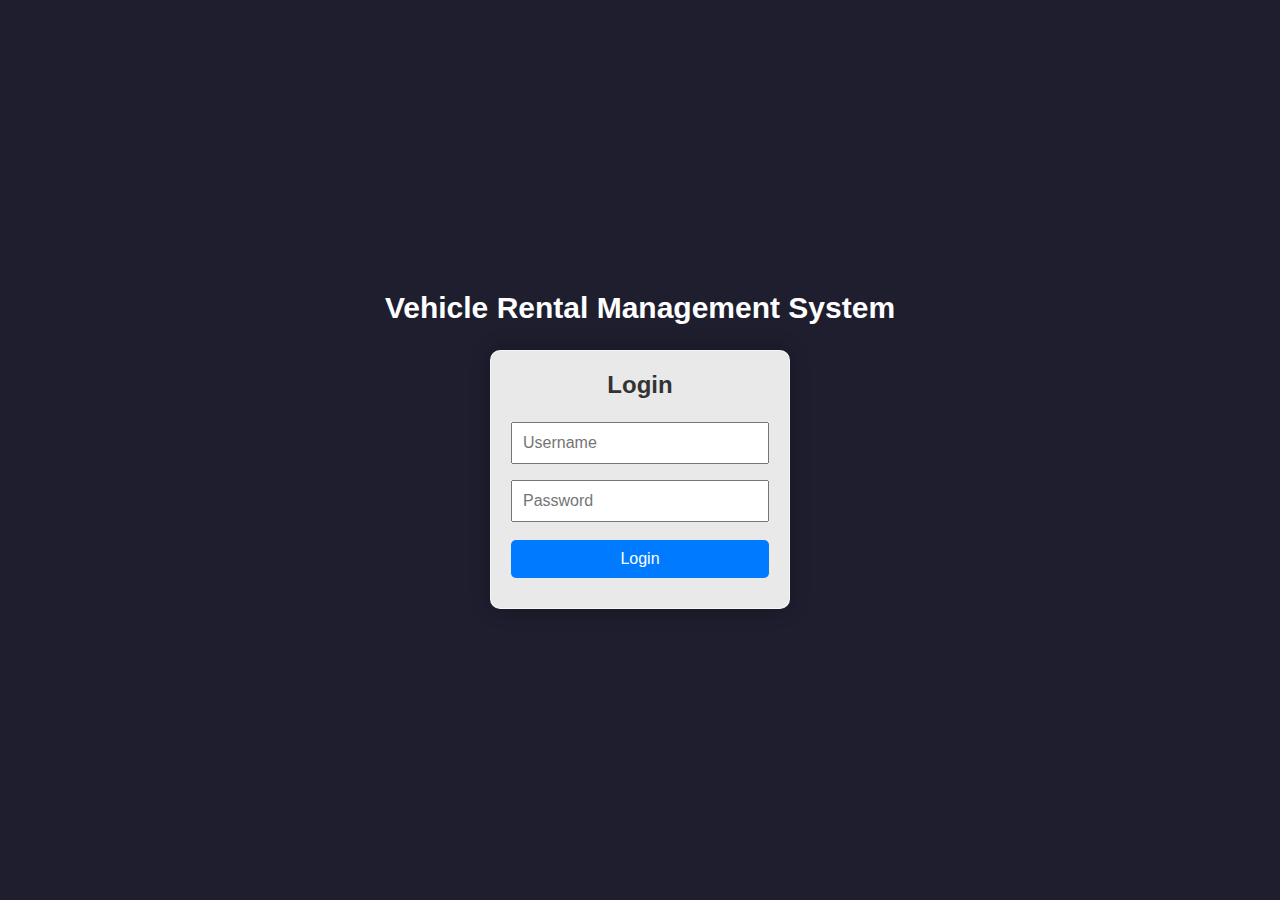
<file: index.html>
<!DOCTYPE html>
<html lang="en">
<head>
    <meta charset="UTF-8">
    <meta name="viewport" content="width=device-width, initial-scale=1.0">
    <title>Vehicle Rental Management System</title>
    <link rel="stylesheet" href="css/section.css">
    <link rel="stylesheet" href="css/customer.css">
    <link rel="stylesheet" href="css/vehicle.css">
    <link rel="stylesheet" href="css/rentals.css">
    <link rel="stylesheet" href="css/reservation.css">
    <link rel="stylesheet" href="css/search.css">
    <link rel="stylesheet" href="css/sidebar.css">
</head>
<body>




    <!-- <header>
       
        <nav>
            <button  id="customers_btn">Customers</button>
            <button  id="vehicles_btn">Vehicles</button>
            <button  id="rentals_btn">Rentals</button>
            <button  id="reservations_btn">Reservations</button>
            <button  id="search_btn">Search</button>
        </nav>
    </header> -->

<!-- Mobile burger button -->
<button id="mobileBurger">☰</button>

<header class="sidebar" id="sidebar">
  <h2 class="sidebar-title">VRMS</h2>
  <nav>
    <button id="customers_btn"><span>Customers</span></button>
    <button id="vehicles_btn"><span>Vehicles</span></button>
    <button id="rentals_btn"><span>Rentals</span></button>
    <button id="reservations_btn"><span>Reservations</span></button>
    <button id="search_btn"><span>Search</span></button>
  </nav>
</header>







   <section id="customers_page" class="section active">
    <h2 class="h2-customer">Customer Management</h2>

    <!-- Form to add/update customer -->
    <div class="customer-form">
        <form id="form" action="">
            <label for="fullName">Full Name</label>
            <input type="text" id="fullName" placeholder="Full Name">

            <label for="email">Email</label>
            <input type="email" id="email" placeholder="Email">

            <label for="phone">Phone Number</label>
            <input type="text" id="phone" placeholder="Phone Number">

            <label for="address">Address</label>
            <input type="text" id="address" placeholder="Address">

            <label for="customer-type">Customer Type</label>
            <select id="customer-type">
                <option value="private">Private</option>
                <option value="corporate">Corporate</option>
            </select>

            <label for="date">Date</label>
            <input id="date" type="date">

            <button id="addCustomer" type="submit">Add Customer</button>
        </form>
    </div>

    <!-- Customer list / table -->
<!-- Customer list / table -->
<div class="table-container">
    <table id="customerTable">
        <thead>
            <tr>
                <th>Name</th>
                <th>Email</th>
                <th>Phone</th>
                <th>Address</th>
                <th>Type</th>
                <th>Date</th>
                <th>Status</th>
                <th>Update</th>
                <th>Delete</th>
            </tr>
        </thead>
        <tbody id="tbody">
            <!-- Rows will be generated dynamically -->
        </tbody>
    </table>
</div>

</section>


  <section id="vehicles_page" class="section">
    <h2 class="h2-vehicle">Vehicle Management</h2>

    <!-- Vehicle Form -->
    <div class="vehicle-form">
        <form id="vehicleForm">
            <label for="make">Make</label>
            <input type="text" id="make" placeholder="Make">

            <label for="model">Model</label>
            <input type="text" id="model" placeholder="Model">

            <label for="year">Year</label>
            <input type="number" id="year" placeholder="Year" min="1990" max="2025">

            <label for="registrationNumber">Registration No.</label>
            <input type="text" id="registrationNumber" placeholder="Registration No.">

            <label for="vehicle-type">Type</label>
            <select id="vehicle-type">
                <option value="Sedan">Sedan</option>
                <option value="SUV">SUV</option>
                <option value="Truck">Truck</option>
                <option value="Van">Van</option>
            </select>

            <label for="dailyRate">Daily Rate ($)</label>
            <input type="number" id="dailyRate" placeholder="Daily Rate ($)" min="0" step="0.01">

            <label for="mileage">Mileage (km)</label>
            <input type="number" id="mileage" placeholder="Mileage (km)" min="0">

            <label for="location">Location</label>
            <input type="text" id="location" placeholder="Location">

            <label for="status">Status</label>
            <select id="status">
                <option value="Available">Available</option>
                <option value="Unavailable">Unavailable</option>
                <option value="Reserved">Reserved</option>
            </select>

            <button id="addVehicle">Add Vehicle</button>
        </form>
    </div>

    <!-- Vehicle Table -->
    <div class="table-container">
        <table id="vehicleTable">
            <thead>
                <tr>
                    <th>Make</th>
                    <th>Model</th>
                    <th>Year</th>
                    <th>Reg No.</th>
                    <th>Type</th>
                    <th>Rate</th>
                    <th>Mileage</th>
                    <th>Location</th>
                    <th>Status</th>
                    <th>Update</th>
                    <th>Delete</th>
                </tr>
            </thead>
            <tbody id="vehicleTbody">
                <!-- Dynamic rows -->
            </tbody>
        </table>
    </div>
</section>






  <section id="rentals_page" class="section">
    <h2 class="h2-rental">Rental Transactions</h2>

    <!-- Rental Form -->
    <div class="rental-form">
        <form id="rentalForm">
            <label for="rentalCustomer">Customer</label>
            <select id="rentalCustomer">
                <!-- Options dynamically generated -->
            </select>

            <label for="rentalVehicle">Vehicle</label>
            <select id="rentalVehicle">
                <!-- Options dynamically generated -->
            </select>

            <label for="rentalStartDate">Start Date</label>
            <input type="date" id="rentalStartDate">

            <label for="rentalEndDate">End Date</label>
            <input type="date" id="rentalEndDate">

            <label for="totalCost">Total Cost ($)</label>
            <input type="number" id="totalCost" placeholder="Total Cost" readonly>

            <button type="submit" id="addRental">Add Rental</button>
        </form>
    </div>

    <!-- Rentals Table -->
    <div class="table-container">
        <table id="rentalTable">
            <thead>
                <tr>
                    <th>Customer</th>
                    <th>Vehicle</th>
                    <th>Start Date</th>
                    <th>End Date</th>
                    <th>Total Cost</th>
                    <th>Status</th>
                    <th>Delete</th>
                    <th>Return</th>
                </tr>
            </thead>
            <tbody id="rentalTbody">
                <!-- Dynamic rows -->
            </tbody>
        </table>
    </div>
</section>




<section id="reservations_page" class="section">
    <div>
        <h2>Reservations</h2>

    <!-- Reservation Form -->
    <form id="reservationForm">
        <div class="form-group">
            <label for="reservationCustomer">Customer</label>
            <select id="reservationCustomer">
                <option value="">Select Customer</option>
            </select>
        </div>

        <div class="form-group">
            <label for="select_reserve">Vehicle</label>
            <select id="select_reserve">
                <option value="">Select Vehicle</option>
            </select>
        </div>

        <div class="form-group">
            <label for="reservationDate">Reservation Date</label>
            <input type="date" id="reservationDate">
        </div>

        <button type="submit" id="add_reserve_button">Reserve</button>
    </form>

    <!-- Reservations Table -->
    <div class="table-container">
        <table>
            <thead>
                <tr>
                    <th>Customer</th>
                    <th>Vehicle</th>
                    <th>Date</th>
                    <th>Status</th>
                    <th>Cancellation</th>
                </tr>
            </thead>
            <tbody id="reservationTbody">
                <!-- Rows will be dynamically generated -->
            </tbody>
        </table>
    </div>
    </div>
</section>



    <section id="search_page" class="section">
    <h2 class="h2-search">Search Vehicles</h2>
    <div class="search-container">
        <input 
        type="text" 
        id="vehicleSearchInput" 
        placeholder="Search by make, model, location or status..." 
        />
    </div>
    <!-- <button id="search-button">Search</button> -->

    <table id="searchResultsTable">
        <thead>
        <tr>
            <th>Make</th>
            <th>Model</th>
            <th>Location</th>
            <th>Status</th>
        </tr>
        </thead>
        <tbody id="searchResultsBody">
        <!-- dynamically filled -->
        </tbody>
    </table>
    </section>



    <script type="module" src="controller/sectionController.js"></script>
    <script type="module" src="controller/customerController.js"></script>
    <script type="module" src="controller/vehicleController.js"></script>
    <script type="module" src="controller/rentalController.js"></script>
    <script type="module" src="controller/reservationController.js"></script>
    <script type="module" src="controller/searchController.js"></script>

<script>
    const isLoggedIn = localStorage.getItem("isLoggedIn");

    if (isLoggedIn !== "true") {
        window.location.href = "loginform.html";
    }
</script>



    <script>
    const mobileBurger = document.getElementById("mobileBurger");
    const sidebar = document.getElementById("sidebar");

    mobileBurger.addEventListener("click", () => {
    sidebar.classList.toggle("active");
    });
    </script>





</body>
</html>
</file>
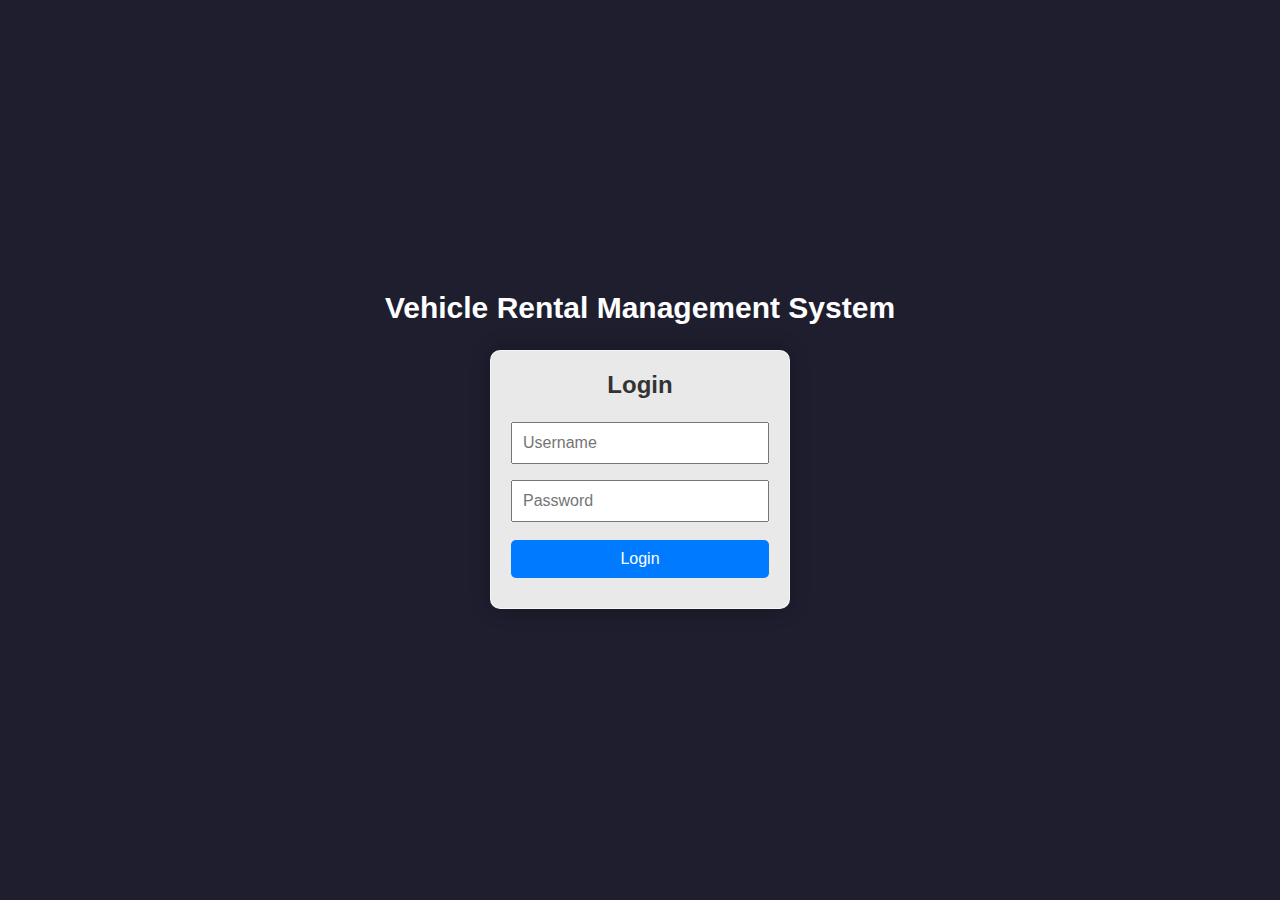
<file: home.html>
<!DOCTYPE html>
<html lang="en">
<head>
    <meta charset="UTF-8">
    <meta name="viewport" content="width=device-width, initial-scale=1.0">
    <title>Vehicle Rental Management System</title>
    <link rel="stylesheet" href="css/section.css">
    <link rel="stylesheet" href="css/customer.css">
    <link rel="stylesheet" href="css/vehicle.css">
    <link rel="stylesheet" href="css/rentals.css">
    <link rel="stylesheet" href="css/reservation.css">
    <link rel="stylesheet" href="css/search.css">
    <link rel="stylesheet" href="css/sidebar.css">
</head>
<body>



<!-- Mobile burger button -->
<button id="mobileBurger">☰</button>

<header class="sidebar" id="sidebar">
  <h2 class="sidebar-title"><p style="color: #0067fc; margin-right: 5px;">V</p><p> CAR RENT</p></h2>
  <nav>
    <button id="customers_btn"><span><img class="icons" src="images/icons/customer.png" alt="">Customers</span></button>
    <button id="vehicles_btn"><span> <img class="icons" src="images/icons/car.png" alt="">Vehicles</span></button>
    <button id="rentals_btn"><span><img class="icons" src="images/icons/car-rent.png" alt="">Rentals</span></button>
    <button id="reservations_btn"><span><img class="icons" src="images/icons/car(1).png" alt="">Reservations</span></button>
    <button id="search_btn"><span><img class="icons" src="images/icons/search-interface-symbol.png" alt="">Search</span></button>
    <!-- <button id="jasmine_test_btn"><span><a href="SpecRunner.html" style="color: white; text-decoration: none;">Jasmine Test</a></span></button> -->

    <!-- Logout Button -->
    <div class="sidebar-logout">
        <button id="logoutBtn">
            <img class="icons" src="images/icons/logout.png" alt=""> Logout
        </button>
    </div>

  </nav>
</header>








   <section id="customers_page" class="section active">
  <h2 class="h2-customer">Customer Management</h2>

  <!-- Form to add/update customer -->
  <div class="customer-form">
    <form id="form" action="">
      <div class="form-grid">
        <!-- LEFT SIDE -->
        <div class="form-column">
          <label for="fullName">Full Name</label>
          <input type="text" id="fullName" placeholder="Full Name">

          <label for="email">Email</label>
          <input type="email" id="email" placeholder="Email">

          <label for="phone">Phone Number</label>
          <input type="text" id="phone" placeholder="Phone Number">
        </div>

        <!-- RIGHT SIDE -->
        <div class="form-column">
          <label for="address">Address</label>
          <input type="text" id="address" placeholder="Address">

          <label for="customer-type">Customer Type</label>
          <select id="customer-type">
            <option value="private">Private</option>
            <option value="corporate">Corporate</option>
          </select>

          <label for="date">Date</label>
          <input id="date" type="date">
        </div>
      </div>

      

      <div class="form-button">
        <button id="addCustomer" type="submit">Add Customer</button>
      </div>
    </form>
  </div>

  <!-- Customer list / table -->
  <div class="table-container">
    <table id="customerTable">
      <thead>
        <tr>
          <th>UserID</th>
          <th>Name</th>
          <th>Email</th>
          <th>Phone</th>
          <th>Address</th>
          <th>Type</th>
          <th>Date</th>
          <th>Status</th>
          <th>Set Status</th>
          <th>Update</th>
          <th>Delete</th>
        </tr>
      </thead>
      <tbody id="tbody">
        <!-- Rows will be generated dynamically -->
      </tbody>
    </table>
  </div>
</section>

<section id="vehicles_page" class="section">
    <h2 class="h2-vehicle">Vehicle Management</h2>

    <!-- Vehicle Form -->
    <div class="vehicle-form">
        <form id="vehicleForm">
            <div class="form-grid">
                <!-- LEFT SIDE -->
                <div class="form-column">
                    <label for="make">Make</label>
                    <input type="text" id="make" placeholder="Make" required>

                    <label for="model">Model</label>
                    <input type="text" id="model" placeholder="Model" required>

                    <label for="year">Year</label>
                    <input type="number" id="year" placeholder="Year" min="1990" max="2025" required>

                    <label for="registrationNumber">Registration No.</label>
                    <input type="text" id="registrationNumber" placeholder="Registration No." required>

                    <label for="vehicle-type">Type</label>
                    <select id="vehicle-type" required>
                        <option value="Sedan">Sedan</option>
                        <option value="SUV">SUV</option>
                        <option value="Truck">Truck</option>
                        <option value="Van">Van</option>
                    </select>
                </div>

                <!-- RIGHT SIDE -->
                <div class="form-column">
                    <label for="dailyRate">Daily Rate ($)</label>
                    <input type="number" id="dailyRate" placeholder="Daily Rate ($)" min="0" step="0.01" required>

                    <label for="mileage">Mileage (km)</label>
                    <input type="number" id="mileage" placeholder="Mileage (km)" min="0" required>

                    <label for="location">Location</label>
                    <input type="text" id="location" placeholder="Location" required>

                    <label for="status">Status</label>
                    <select id="status">
                        <option value="Available">Available</option>
                        <option value="Unavailable">Unavailable</option>
                        <option value="Reserved">Reserved</option>
                    </select>
                </div>
            </div>

            <div class="form-button">
                <button type="submit" id="addVehicle">Add Vehicle</button>
            </div>
        </form>
    </div>

    <!-- Vehicle Table -->
    <div class="table-container">
        <table id="vehicleTable">
            <thead>
                <tr>
                    <th>VehicleID</th>
                    <th>Make</th>
                    <th>Model</th>
                    <th>Year</th>
                    <th>Reg No.</th>
                    <th>Type</th>
                    <th>Rate</th>
                    <th>Mileage</th>
                    <th>Location</th>
                    <th>Status</th>
                    <th>Update</th>
                    <th>Delete</th>
                </tr>
            </thead>
            <tbody id="vehicleTbody">
                <!-- Dynamic rows -->
            </tbody>
        </table>
    </div>
</section>




  <section id="rentals_page" class="section">
    <h2 class="h2-rental">Rental Transactions</h2>

    <!-- Rental Form -->
    <div class="rental-form">
        <form id="rentalForm">
            <label for="rentalCustomer">Customer</label>
            <select id="rentalCustomer">
                <!-- Options dynamically generated -->
            </select>

            <label for="rentalVehicle">Vehicle</label>
            <select id="rentalVehicle">
                <!-- Options dynamically generated -->
            </select>

            <label for="rentalStartDate">Start Date</label>
            <input type="date" id="rentalStartDate">

            <label for="rentalEndDate">End Date</label>
            <input type="date" id="rentalEndDate">

            <label for="totalCost">Total Cost ($)</label>
            <input type="number" id="totalCost" placeholder="Total Cost" readonly>

            <div class="button-add-rental"><button type="submit" id="addRental">Add Rental</button></div>
        </form>
    </div>

    <!-- Rentals Table -->
    <div class="table-container">
        <table id="rentalTable">
            <thead>
                <tr>
                    <th>RentalID</th>
                    <th>Customer</th>
                    <th>Vehicle</th>
                    <th>Start Date</th>
                    <th>End Date</th>
                    <th>Total Cost</th>
                    <th>Status</th>
                    <th>Overdue Fee</th>
                    <th>Delete</th>
                    <th>Return</th>
                </tr>
            </thead>
            <tbody id="rentalTbody">
                <!-- Dynamic rows -->
            </tbody>
        </table>
    </div>
</section>




<section id="reservations_page" class="section">
    <div>
        <h2>Reservations</h2>

    <!-- Reservation Form -->
    <form id="reservationForm">
        <div class="form-group">
            <label for="reservationCustomer">Customer</label>
            <select id="reservationCustomer">
                <option value="">Select Customer</option>
            </select>
        </div>

        <div class="form-group">
            <label for="select_reserve">Vehicle</label>
            <select id="select_reserve">
                <option value="">Select Vehicle</option>
            </select>
        </div>

        <div class="form-group">
            <label for="reservationDate">Reservation Date</label>
            <input type="date" id="reservationDate">
        </div>

        <div class="reserve-button"><button type="submit" id="add_reserve_button">Reserve</button></div>
    </form>

    <!-- Reservations Table -->
    <div class="table-container">
        <table>
            <thead>
                <tr>
                    <th>ReservationID</th>
                    <th>Customer</th>
                    <th>Vehicle</th>
                    <th>Date</th>
                    <th>Status</th>
                    <th>Cancellation</th>
                </tr>
            </thead>
            <tbody id="reservationTbody">
                <!-- Rows will be dynamically generated -->
            </tbody>
        </table>
    </div>
    </div>
</section>


    <section id="search_page" class="section">
        <h2 class="h2-search">Search Vehicles</h2>
        
        <div class="search-container">
            <div class="form-group">
                <label for="vehicleSearchInput">Search</label>
                <input 
                    type="text" 
                    id="vehicleSearchInput" 
                    placeholder="Search by make, model, location or status..." 
                />
            </div>
        </div>

        <div class="table-container">
            <table id="searchResultsTable">
                <thead>
                    <tr>
                        <th>Make</th>
                        <th>Model</th>
                        <th>Location</th>
                        <th>Status</th>
                    </tr>
                </thead>
                <tbody id="searchResultsBody">
                    <!-- dynamically filled -->
                </tbody>
            </table>
        </div>
    </section>





    <script type="module" src="controller/sectionController.js"></script>
    <script type="module" src="controller/customerController.js"></script>
    <script type="module" src="controller/vehicleController.js"></script>
    <script type="module" src="controller/rentalController.js"></script>
    <script type="module" src="controller/reservationController.js"></script>
    <script type="module" src="controller/searchController.js"></script>

<script>
    const isLoggedIn = localStorage.getItem("isLoggedIn");

    if (isLoggedIn !== "true") {
        window.location.href = "index.html";
    }
</script>


<script>
    const logoutBtn = document.getElementById("logoutBtn");

    logoutBtn.addEventListener("click", () => {
        localStorage.removeItem("isLoggedIn");
        window.location.href = "index.html"; // redirect to login page
    });
</script>
</body>




    <script>
    const mobileBurger = document.getElementById("mobileBurger");
    const sidebar = document.getElementById("sidebar");

    mobileBurger.addEventListener("click", () => {
    sidebar.classList.toggle("active");
    });
    </script>





</body>
</html>
</file>
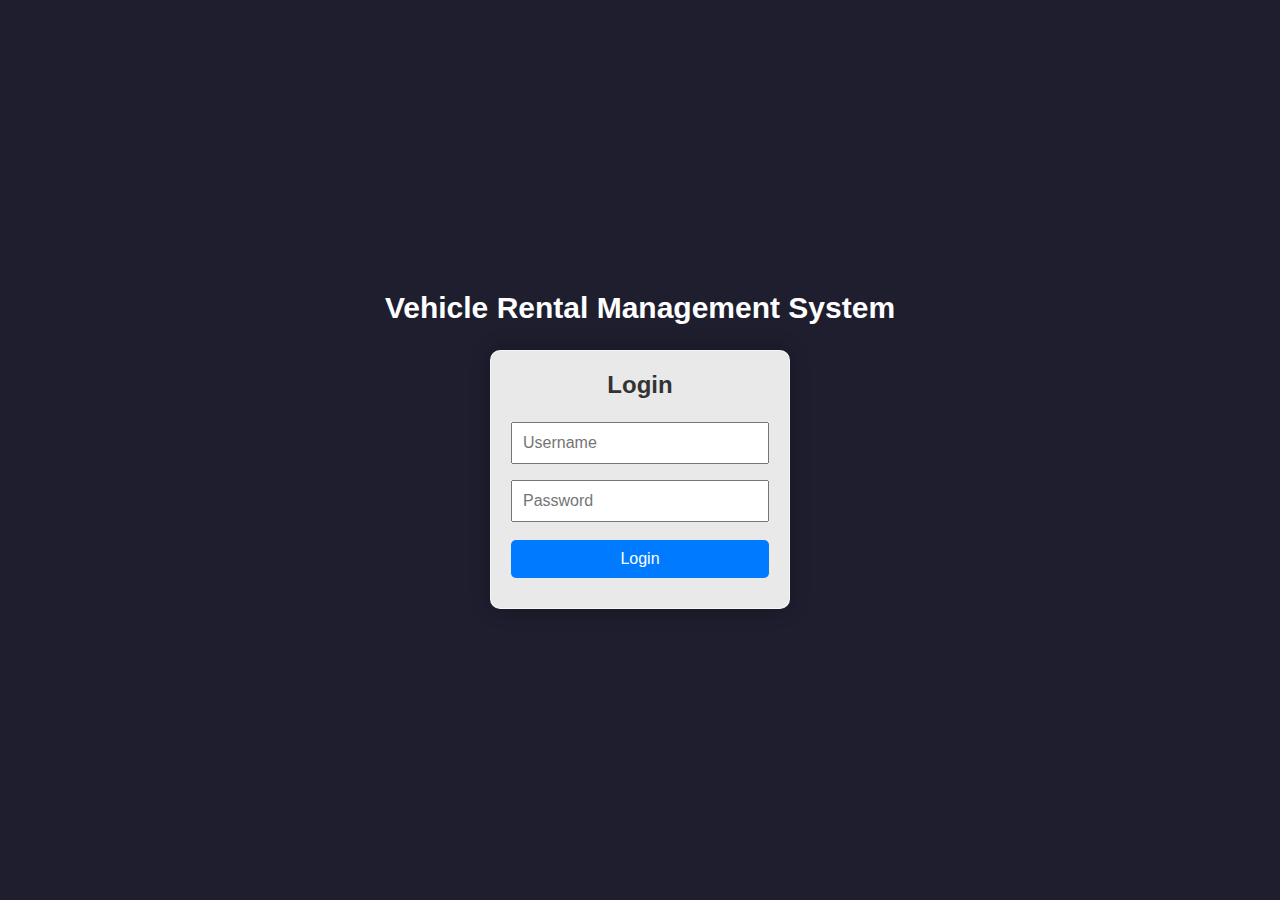
<file: indexcopy.html>
<!DOCTYPE html>
<html lang="en">
<head>
    <meta charset="UTF-8">
    <meta name="viewport" content="width=device-width, initial-scale=1.0">
    <title>Vehicle Rental Management System</title>
    <link rel="stylesheet" href="css/section.css">
    <link rel="stylesheet" href="css/customer.css">
    <link rel="stylesheet" href="css/vehicle.css">
    <link rel="stylesheet" href="css/rentals.css">
    <link rel="stylesheet" href="css/reservation.css">
    <link rel="stylesheet" href="css/search.css">
</head>
<body>




    <!-- <header>
       
        <nav>
            <button  id="customers_btn">Customers</button>
            <button  id="vehicles_btn">Vehicles</button>
            <button  id="rentals_btn">Rentals</button>
            <button  id="reservations_btn">Reservations</button>
            <button  id="search_btn">Search</button>
        </nav>
    </header> -->


    <header class="sidebar">
    <h2 class="sidebar-title">VRMS</h2>
    <nav>
        <button id="customers_btn">Customers</button>
        <button id="vehicles_btn">Vehicles</button>
        <button id="rentals_btn">Rentals</button>
        <button id="reservations_btn">Reservations</button>
        <button id="search_btn">Search</button>
    </nav>
    </header>



   <section id="customers_page" class="section active">
    <h2 class="h2-customer">Customer Management</h2>

    <!-- Form to add/update customer -->
    <div class="customer-form">
        <form id="form" action="">
            <label for="fullName">Full Name</label>
            <input type="text" id="fullName" placeholder="Full Name">

            <label for="email">Email</label>
            <input type="email" id="email" placeholder="Email">

            <label for="phone">Phone Number</label>
            <input type="text" id="phone" placeholder="Phone Number">

            <label for="address">Address</label>
            <input type="text" id="address" placeholder="Address">

            <label for="customer-type">Customer Type</label>
            <select id="customer-type">
                <option value="private">Private</option>
                <option value="corporate">Corporate</option>
            </select>

            <label for="date">Date</label>
            <input id="date" type="date">

            <button id="addCustomer" type="submit">Add Customer</button>
        </form>
    </div>

    <!-- Customer list / table -->
<!-- Customer list / table -->
<div class="table-container">
    <table id="customerTable">
        <thead>
            <tr>
                <th>Name</th>
                <th>Email</th>
                <th>Phone</th>
                <th>Address</th>
                <th>Type</th>
                <th>Date</th>
                <th>Status</th>
                <th>Update</th>
                <th>Delete</th>
            </tr>
        </thead>
        <tbody id="tbody">
            <!-- Rows will be generated dynamically -->
        </tbody>
    </table>
</div>

</section>


  <section id="vehicles_page" class="section">
    <h2 class="h2-vehicle">Vehicle Management</h2>

    <!-- Vehicle Form -->
    <div class="vehicle-form">
        <form id="vehicleForm">
            <label for="make">Make</label>
            <input type="text" id="make" placeholder="Make">

            <label for="model">Model</label>
            <input type="text" id="model" placeholder="Model">

            <label for="year">Year</label>
            <input type="number" id="year" placeholder="Year" min="1990" max="2025">

            <label for="registrationNumber">Registration No.</label>
            <input type="text" id="registrationNumber" placeholder="Registration No.">

            <label for="vehicle-type">Type</label>
            <select id="vehicle-type">
                <option value="Sedan">Sedan</option>
                <option value="SUV">SUV</option>
                <option value="Truck">Truck</option>
                <option value="Van">Van</option>
            </select>

            <label for="dailyRate">Daily Rate ($)</label>
            <input type="number" id="dailyRate" placeholder="Daily Rate ($)" min="0" step="0.01">

            <label for="mileage">Mileage (km)</label>
            <input type="number" id="mileage" placeholder="Mileage (km)" min="0">

            <label for="location">Location</label>
            <input type="text" id="location" placeholder="Location">

            <label for="status">Status</label>
            <select id="status">
                <option value="Available">Available</option>
                <option value="Unavailable">Unavailable</option>
                <option value="Reserved">Reserved</option>
            </select>

            <button id="addVehicle">Add Vehicle</button>
        </form>
    </div>

    <!-- Vehicle Table -->
    <div class="table-container">
        <table id="vehicleTable">
            <thead>
                <tr>
                    <th>Make</th>
                    <th>Model</th>
                    <th>Year</th>
                    <th>Reg No.</th>
                    <th>Type</th>
                    <th>Rate</th>
                    <th>Mileage</th>
                    <th>Location</th>
                    <th>Status</th>
                    <th>Update</th>
                    <th>Delete</th>
                </tr>
            </thead>
            <tbody id="vehicleTbody">
                <!-- Dynamic rows -->
            </tbody>
        </table>
    </div>
</section>






  <section id="rentals_page" class="section">
    <h2 class="h2-rental">Rental Transactions</h2>

    <!-- Rental Form -->
    <div class="rental-form">
        <form id="rentalForm">
            <label for="rentalCustomer">Customer</label>
            <select id="rentalCustomer">
                <!-- Options dynamically generated -->
            </select>

            <label for="rentalVehicle">Vehicle</label>
            <select id="rentalVehicle">
                <!-- Options dynamically generated -->
            </select>

            <label for="rentalStartDate">Start Date</label>
            <input type="date" id="rentalStartDate">

            <label for="rentalEndDate">End Date</label>
            <input type="date" id="rentalEndDate">

            <label for="totalCost">Total Cost ($)</label>
            <input type="number" id="totalCost" placeholder="Total Cost" readonly>

            <button type="submit" id="addRental">Add Rental</button>
        </form>
    </div>

    <!-- Rentals Table -->
    <div class="table-container">
        <table id="rentalTable">
            <thead>
                <tr>
                    <th>Customer</th>
                    <th>Vehicle</th>
                    <th>Start Date</th>
                    <th>End Date</th>
                    <th>Total Cost</th>
                    <th>Status</th>
                    <th>Delete</th>
                    <th>Return</th>
                </tr>
            </thead>
            <tbody id="rentalTbody">
                <!-- Dynamic rows -->
            </tbody>
        </table>
    </div>
</section>




<section id="reservations_page" class="section">
    <div>
        <h2>Reservations</h2>

    <!-- Reservation Form -->
    <form id="reservationForm">
        <div class="form-group">
            <label for="reservationCustomer">Customer</label>
            <select id="reservationCustomer">
                <option value="">Select Customer</option>
            </select>
        </div>

        <div class="form-group">
            <label for="select_reserve">Vehicle</label>
            <select id="select_reserve">
                <option value="">Select Vehicle</option>
            </select>
        </div>

        <div class="form-group">
            <label for="reservationDate">Reservation Date</label>
            <input type="date" id="reservationDate">
        </div>

        <button type="submit" id="add_reserve_button">Reserve</button>
    </form>

    <!-- Reservations Table -->
    <div class="table-container">
        <table>
            <thead>
                <tr>
                    <th>Customer</th>
                    <th>Vehicle</th>
                    <th>Date</th>
                    <th>Status</th>
                    <th>Cancellation</th>
                </tr>
            </thead>
            <tbody id="reservationTbody">
                <!-- Rows will be dynamically generated -->
            </tbody>
        </table>
    </div>
    </div>
</section>



    <section id="search_page" class="section">
    <h2 class="h2-search">Search Vehicles</h2>
    <div class="search-container">
        <input 
        type="text" 
        id="vehicleSearchInput" 
        placeholder="Search by make, model, location or status..." 
        />
    </div>
    <!-- <button id="search-button">Search</button> -->

    <table id="searchResultsTable">
        <thead>
        <tr>
            <th>Make</th>
            <th>Model</th>
            <th>Location</th>
            <th>Status</th>
        </tr>
        </thead>
        <tbody id="searchResultsBody">
        <!-- dynamically filled -->
        </tbody>
    </table>
    </section>



    <script type="module" src="controller/sectionController.js"></script>
    <script type="module" src="controller/customerController.js"></script>
    <script type="module" src="controller/vehicleController.js"></script>
    <script type="module" src="controller/rentalController.js"></script>
    <script type="module" src="controller/reservationController.js"></script>
    <script type="module" src="controller/searchController.js"></script>

<script>
    const isLoggedIn = localStorage.getItem("isLoggedIn");

    if (isLoggedIn !== "true") {
        window.location.href = "loginform.html";
    }
</script>


</body>
</html>
</file>
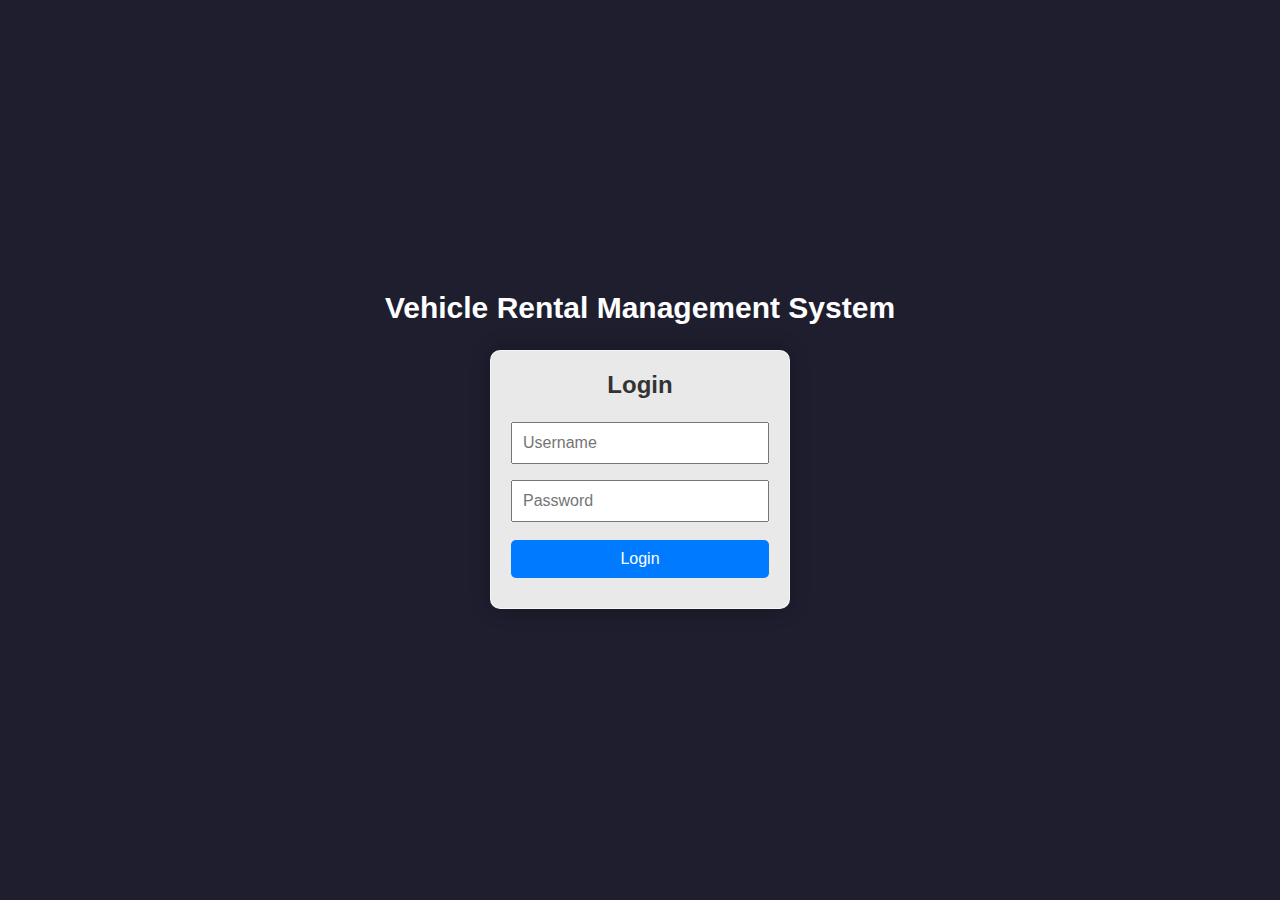
<file: loginform.html>
<!DOCTYPE html>
<html lang="en">
<head>
    <meta charset="UTF-8">
    <meta name="viewport" content="width=device-width, initial-scale=1.0">
    <title>VRMS Login</title>
    <link rel="stylesheet" href="css/loginform.css">
</head>
<body>

    <!-- Main Wrapper -->
    <div class="login-page">

        <!-- System Title -->
        <div class="system-title">
            <h1>Vehicle Rental Management System</h1>
        </div>

        <!-- Login Form -->
        <div class="login-container">
            <h2>Login</h2>
            <input type="text" id="username" placeholder="Username">
            <input type="password" id="password" placeholder="Password">
            <button id="loginBtn">Login</button>
            <p class="error" id="errorMsg"></p>
        </div>

    </div>

    <script>
        const loginBtn = document.getElementById("loginBtn");
        const errorMsg = document.getElementById("errorMsg");

        loginBtn.addEventListener("click", () => {
            const username = document.getElementById("username").value.trim();
            const password = document.getElementById("password").value.trim();

            if (username === "admin" && password === "admin123") {
                // Save login session
                localStorage.setItem("isLoggedIn", "true");
                errorMsg.textContent = "";
                window.location.href = "index.html";
            } else {
                errorMsg.textContent = "Incorrect username or password!";
            }
        });

        // Allow Enter key to trigger login
        document.addEventListener("keydown", (e) => {
            if (e.key === "Enter") loginBtn.click();
        });
    </script>

</body>
</html>
</file>
<file: css/section.css>
/* Sections logic */
.section {
    display: none;
}
.section.active {
    display: block;
}

/* Header styling */
header {
    width: 100%;
    position: relative;
    padding: 25px 20px;
    background-image: url('../images/20946035.jpg');
    background-size: cover;
    background-position: center;
    background-repeat: no-repeat;
    color: white;
    text-align: center;
    font-family: 'Segoe UI', Tahoma, Geneva, Verdana, sans-serif;
    overflow: hidden;
}

header::before {
    content: "";
    position: absolute;
    top: 0;
    left: 0;
    width: 100%;
    height: 100%;
    background-color: rgba(255, 255, 255, 0.25);
    z-index: 1;
}

/* Navigation buttons container */
header nav {
    position: relative;
    z-index: 2;
    display: flex;
    justify-content: center;
    align-items: center;
    flex-wrap: wrap;
    gap: 12px;
}

/* Navigation buttons */
header nav button {
    padding: 10px 22px;
    border: none;
    border-radius: 5px;
    background-color: rgb(78, 78, 219);
    color: white;
    font-size: 16px;
    font-weight: bold;
    cursor: pointer;
    transition: all 0.3s ease;
    box-shadow: 0 2px 4px rgba(0, 0, 0, 0.3);
    text-shadow: 1px 1px 2px rgba(0, 0, 0, 0.4);
}
header nav button:hover {
    background-color: rgb(27, 27, 105);
    transform: translateY(-2px);
}

/* --- Tablet screens --- */
@media (max-width: 768px) {
    header {
        padding: 20px 10px;
        background-position: center 20%; /* keep the vehicle image visible */
    }

    header nav button {
        font-size: 14px;
        padding: 8px 14px;
    }
}

/* --- Mobile screens --- */
@media (max-width: 480px) {
    header {
        display: flex;
        flex-direction: column;
        justify-content: center;
        align-items: center;
        padding: 15px 0;
        background-size: cover;
        background-position: center 5%; /* itaas pa ng konti ang image focus */
        overflow: hidden;
    }

    header nav {
        flex-direction: column;
        justify-content: center;
        align-items: center;
        gap: 8px;
    }

    header nav button {
        width: 120px;
        font-size: 13px;
        padding: 8px 0;
    }
}


/* Sidebar styling */
.sidebar {
  position: fixed;
  top: 0;
  left: 0;
  width: 220px; /* adjust width as you like */
  height: 100vh;
  background: #1e293b; /* dark navy-gray */
  color: white;
  display: flex;
  flex-direction: column;
  align-items: center;
  padding-top: 30px;
  box-shadow: 2px 0 8px rgba(0, 0, 0, 0.3);
  padding: 10px;
}

.sidebar-title {
  font-size: 22px;
  font-weight: bold;
  margin-bottom: 40px;
  letter-spacing: 1px;
}

/* Sidebar buttons */
.sidebar nav {
  display: flex;
  flex-direction: column;
  gap: 15px;
}

.sidebar nav button {
  background: #334155;
  color: white;
  border: none;
  padding: 10px 15px;
  border-radius: 6px;
  cursor: pointer;
  transition: background 0.2s ease;
  width: 150px;
  text-align: center;
}

.sidebar nav button:hover {
  background: #475569;
}

/* Push main sections to the right */
.section {
  margin-left: 240px; /* slightly bigger than sidebar width */
  padding: 30px;
}

/* Optional: make tables fit better */
.table-container {
  overflow-x: auto;
}


/* --- Desktop Sidebar --- */
.sidebar {
  position: fixed;
  top: 0;
  left: 0;
  width: 220px;
  height: 100vh;
  background: #1e293b;
  color: white;
  display: flex;
  flex-direction: column;
  align-items: center;
  padding-top: 30px;
  transition: transform 0.3s ease;
  z-index: 1000;
}

.sidebar-title {
  font-size: 22px;
  font-weight: bold;
  margin-bottom: 40px;
  cursor: pointer;
  user-select: none;
}

/* Sidebar Buttons */
.sidebar nav {
  display: flex;
  flex-direction: column;
  gap: 15px;
}

.sidebar nav button {
  background: #334155;
  color: white;
  border: none;
  padding: 10px 15px;
  border-radius: 6px;
  cursor: pointer;
  transition: background 0.2s ease;
  width: 150px;
  text-align: center;
}

.sidebar nav button:hover {
  background: #475569;
}

/* --- Main Content --- */
.section {
  margin-left: 240px;
  padding: 30px;
  transition: margin-left 0.3s ease;
}

/* --- Mobile Sidebar (Hidden by Default) --- */
@media (max-width: 768px) {
  .sidebar {
    transform: translateX(-100%);
  }

  .sidebar.active {
    transform: translateX(0);
  }

  .section {
    margin-left: 0;
    padding: 20px;
  }
}

/* Hide burger icon on desktop */
#toggleSidebar {
  display: none;
}

/* Show burger icon only on small screens */
@media (max-width: 768px) {
  #toggleSidebar {
    display: block;
    position: fixed;
    top: 15px;
    left: 15px;
    background: #1e293b;
    color: black;
    padding: 8px 12px;
    border-radius: 6px;
    font-size: 20px;
    z-index: 1100;
  }

  /* Hide sidebar by default on mobile */
  .sidebar {
    transform: translateX(-100%);
    width: 200px;
    height: 100vh;
    padding-top: 60px; /* para may space sa burger */
  }

  .sidebar.active {
    transform: translateX(0);
  }

  .section {
    margin-left: 0;
  }
}


/* Mobile burger button */
#mobileBurger {
  display: none;
  position: fixed;
  top: 15px;
  left: 15px;
  z-index: 1100;
  background: #1e293b;
  color: white;
  font-size: 24px;
  border: none;
  border-radius: 5px;
  padding: 8px 12px;
  cursor: pointer;
}

/* Show burger only on mobile */
@media (max-width: 768px) {
  #mobileBurger {
    display: block;
  }

  .sidebar {
    transform: translateX(-100%);
    width: 220px;
    height: 100vh;
    transition: transform 0.3s ease;
    position: fixed;
    top: 0;
    left: 0;
    z-index: 1050;
  }

  .sidebar.active {
    transform: translateX(0);
  }

  .section {
    margin-left: 0;
    padding: 20px;
  }
}






/* 
#customers_page {
  background-image: url('../images/20946035.jpg');
  background-size: cover;
  background-position: center;
  background-repeat: no-repeat;
}

#vehicles_page {
  background-image: url('../images/20945933.jpg');
  background-size: cover;
  background-position: center;
  background-repeat: no-repeat;
}

#rentals_page {
  background-image: url('../images/rentals_bg.jpg');
  background-size: cover;
  background-position: center;
  background-repeat: no-repeat;
}

#reservations_page {
  background-image: url('../images/reservations_bg.jpg');
  background-size: cover;
  background-position: center;
  background-repeat: no-repeat;
}

#search_page {
  background-image: url('../images/search_bg.jpg');
  background-size: cover;
  background-position: center;
  background-repeat: no-repeat;
} */
</file>
<file: css/customer.css>
/* Customer Form */
.customer-form {
    width: 100%;
    max-width: 500px;
    margin: 20px auto;
    padding: 20px;
    background-color: rgba(255, 255, 255, 0.95);
    border-radius: 10px;
    box-shadow: 0 2px 10px rgba(0,0,0,0.2);
    font-family: Arial, sans-serif;
}


.h2-customer{
    text-align: center;
    font-family: 'Segoe UI', Tahoma, Geneva, Verdana, sans-serif;
    color: rgb(67, 67, 234);
    margin-bottom: 20px;
}


.customer-form form {
    display: flex;
    flex-direction: column;
}

.customer-form label {
    font-weight: bold;
    margin: 5px 0 2px 0;
    font-size: 14px;
}

.customer-form input,
.customer-form select {
    padding: 10px;
    margin-bottom: 12px;
    border-radius: 5px;
    border: 1px solid #ccc;
    font-size: 14px;
    width: 100%;
    max-width: 100%;
    box-sizing: border-box;
}

/* Add Button Gradient only */
.customer-form button#addCustomer {
    padding: 10px;
    background: linear-gradient(90deg, #0066ff, #00b3ff);
    border: none;
    border-radius: 5px;
    color: white;
    font-weight: bold;
    cursor: pointer;
    transition: all 0.3s ease;
}

.customer-form button#addCustomer:hover {
    background: linear-gradient(90deg, #0052cc, #0099ff);
}


/* Customer Table */
#customerTable {
    width: 95%;
    margin: 20px auto;
    border-collapse: collapse;
    font-family: Arial, sans-serif;
}

#customerTable th,
#customerTable td {
    border: 1px solid #ddd;
    padding: 10px;
    text-align: center;
    font-size: 14px;
}

#customerTable th {
    background-color: #87ceeb; /* sky blue header */
    color: white;
    font-weight: bold;
}

#customerTable tr:nth-child(even) {
    background-color: #f9f9f9;
}

#customerTable tr:hover {
    background-color: #e0f0ff;
}

/* Responsive for tablets and phones */
@media (max-width: 768px) {
    .customer-form {
        padding: 15px;
    }

    .customer-form input,
    .customer-form select,
    .customer-form button {
        font-size: 13px;
        padding: 8px;
    }

    #customerTable th,
    #customerTable td {
        font-size: 12px;
        padding: 8px;
    }
}

@media (max-width: 480px) {
    .customer-form {
        width: 90%;
        padding: 10px;
    }

    .customer-form input,
    .customer-form select,
    .customer-form button {
        font-size: 12px;
        padding: 6px;
    }

    #customerTable {
        width: 100%;
        font-size: 11px;
    }

    #customerTable th,
    #customerTable td {
        padding: 6px;
    }
}


/* Customer Form */
.customer-form {
    width: 100%;
    max-width: 500px;
    margin: 20px auto;
    padding: 20px;
    background-color: rgba(255, 255, 255, 0.95);
    border-radius: 10px;
    box-shadow: 0 2px 10px rgba(0,0,0,0.2);
    font-family: Arial, sans-serif;
}

.customer-form form {
    display: flex;
    flex-direction: column;
}

.customer-form label {
    font-weight: bold;
    margin: 5px 0 2px 0;
    font-size: 14px;
}

.customer-form input,
.customer-form select {
    padding: 10px;
    margin-bottom: 12px;
    border-radius: 5px;
    border: 1px solid #ccc;
    font-size: 14px;
    width: 100%;
    max-width: 100%;
    box-sizing: border-box;
}

/* Limit the width of select dropdown to fit form */
.customer-form select {
    max-width: 100%;
}

/* Button */
.customer-form button {
    padding: 10px;
    background-color: rgb(67, 67, 234); /* mild orange */
    border: none;
    border-radius: 5px;
    color: white;
    font-weight: bold;
    cursor: pointer;
    transition: all 0.3s ease;
}

.customer-form button:hover {
    background-color: rgb(111, 111, 227);
}

/* Table container for horizontal scroll */
.table-container {
    width: 95%;
    margin: 20px auto;
    overflow-x: auto;
}

#customerTable {
    width: 100%;
    border-collapse: collapse;
    font-family: Arial, sans-serif;
    min-width: 800px; /* ensures table can scroll if smaller screen */
}

#customerTable th,
#customerTable td {
    border: 1px solid #ddd;
    padding: 10px;
    text-align: center;
    font-size: 14px;
}

#customerTable th {
    background-color: #bbbfeb; /* sky blue header */
    color: white;
    font-weight: bold;
}

#customerTable tr:nth-child(even) {
    background-color: #f9f9f9;
}

#customerTable tr:hover {
    background-color: #e0f0ff;
}

/* Responsive for tablets */
@media (max-width: 768px) {
    .customer-form {
        padding: 15px;
    }

    .customer-form input,
    .customer-form select,
    .customer-form button {
        font-size: 13px;
        padding: 8px;
    }

    #customerTable th,
    #customerTable td {
        font-size: 12px;
        padding: 8px;
    }
}

/* Responsive for phones */
@media (max-width: 480px) {
    .customer-form {
        width: 90%;
        padding: 10px;
    }

    .customer-form input,
    .customer-form select,
    .customer-form button {
        font-size: 12px;
        padding: 6px;
    }

    #customerTable {
        min-width: 600px; 
        font-size: 11px;
    }

    #customerTable th,
    #customerTable td {
        padding: 6px;
    }

    .customer-form input[type="date"] {
        font-size: 11px;
        width: 97%;
        padding: 6px;
    }
}
</file>
<file: css/vehicle.css>
/* Vehicle Form */
.vehicle-form {
    width: 100%;
    max-width: 500px;
    margin: 20px auto;
    padding: 20px;
    background-color: rgba(255, 255, 255, 0.95);
    border-radius: 10px;
    box-shadow: 0 2px 10px rgba(0,0,0,0.2);
    font-family: Arial, sans-serif;
}

.h2-vehicle {
    text-align: center;
    font-family: 'Segoe UI', Tahoma, Geneva, Verdana, sans-serif;
    color: rgb(67, 67, 234);
    margin-bottom: 20px;
}

.vehicle-form form {
    display: flex;
    flex-direction: column;
}

.vehicle-form label {
    font-weight: bold;
    margin: 5px 0 2px 0;
    font-size: 14px;
}

.vehicle-form input,
.vehicle-form select {
    padding: 10px;
    margin-bottom: 12px;
    border-radius: 5px;
    border: 1px solid #ccc;
    font-size: 14px;
    width: 100%;
    max-width: 100%;
    box-sizing: border-box;
}

/* Add Button Gradient only */
.vehicle-form button#addVehicle {
    padding: 10px;
    background: linear-gradient(90deg, #0066ff, #00b3ff);
    border: none;
    border-radius: 5px;
    color: white;
    font-weight: bold;
    cursor: pointer;
    transition: all 0.3s ease;
}

.vehicle-form button#addVehicle:hover {
    background: linear-gradient(90deg, #0052cc, #0099ff);
}


/* Table container for horizontal scroll */
.table-container {
    width: 95%;
    margin: 20px auto;
    overflow-x: auto;
}

#vehicleTable {
    width: 100%;
    border-collapse: collapse;
    font-family: Arial, sans-serif;
    min-width: 900px; /* ensures table can scroll if smaller screen */
}

#vehicleTable th,
#vehicleTable td {
    border: 1px solid #ddd;
    padding: 10px;
    text-align: center;
    font-size: 14px;
}

#vehicleTable th {
    background-color: #87ceeb; /* sky blue header */
    color: white;
    font-weight: bold;
}

#vehicleTable tr:nth-child(even) {
    background-color: #f9f9f9;
}

#vehicleTable tr:hover {
    background-color: #e0f0ff;
}

/* Responsive for tablets */
@media (max-width: 768px) {
    .vehicle-form {
        padding: 15px;
    }

    .vehicle-form input,
    .vehicle-form select,
    .vehicle-form button {
        font-size: 13px;
        padding: 8px;
    }

    #vehicleTable th,
    #vehicleTable td {
        font-size: 12px;
        padding: 8px;
    }
}

/* Responsive for phones */
@media (max-width: 480px) {
    .vehicle-form {
        width: 90%;
        padding: 10px;
    }

    .vehicle-form input,
    .vehicle-form select,
    .vehicle-form button {
        font-size: 12px;
        padding: 6px;
    }

    #vehicleTable {
        min-width: 600px; /* allows horizontal scroll */
        font-size: 11px;
    }

    #vehicleTable th,
    #vehicleTable td {
        padding: 6px;
    }
}
</file>
<file: css/rentals.css>
/* ==============================
   RENTALS SECTION - STACKED LAYOUT
   ============================== */
#rentals_page {
    margin-left: 250px;
    padding: 30px;
    background-color: #f8f9fb;
    min-height: 100vh;
    font-family: 'Poppins', sans-serif;
}

.h2-rental {
    font-size: 28px;
    font-weight: 600;
    margin-bottom: 25px;
    color: #1e1e2f;
    border-left: 5px solid #0067fc;
    padding-left: 10px;
}

/* Rental form */
.rental-form {
    background: #fff;
    padding: 25px;
    border-radius: 12px;
    box-shadow: 0 4px 12px rgba(0,0,0,0.1);
    margin-bottom: 40px;
}

.rental-form form {
    display: flex;
    flex-direction: column; /* labels above inputs */
    gap: 18px;
}

.rental-form label {
    font-weight: 500;
    margin-bottom: 6px;
    font-size: 15px;
}

.rental-form input,
.rental-form select {
    padding: 10px 12px;
    border: 1px solid #cccccc7a;
    border-radius: 8px;
    font-size: 15px;
    width: 100%; /* full width */
    box-sizing: border-box;
    transition: border 0.3s ease;
}

.rental-form input:focus,
.rental-form select:focus {
    border-color: #6c63ff;
    outline: none;
}

#addRental {
    background-color: #6c63ff;
    color: white;
    border: none;
    padding: 12px 28px;
    border-radius: 8px;
    font-size: 16px;
    cursor: pointer;
    transition: background 0.3s, box-shadow 0.3s;
    margin-top: 10px;
    width: 150px;
}

#addRental:hover {
    background-color: #574bff;
}

/* Glow effect for dark mode */
.dark-mode #addRental {
    box-shadow: 0 0 10px rgba(108, 99, 255, 0.5);
}

.dark-mode #addRental:hover {
    box-shadow: 0 0 20px rgba(108, 99, 255, 0.8);
}


.button-add-rental{
    text-align: center;
}

/* Table container */
.table-container {
    overflow-x: auto;
    background: white;
    padding: 20px;
    border-radius: 12px;
    box-shadow: 0 4px 12px rgba(0,0,0,0.1);
    margin: 0 auto;
    box-sizing: border-box;
}

#rentalTable {
    width: 100%;
    border-collapse: collapse;
}

#rentalTable th,
#rentalTable td {
    text-align: center;
    padding: 10px;
    border-bottom: 1px solid #ddd;
}

#rentalTable th {
    color: #1e1e2f;
    font-weight: 600;
    background: #f0f2f8;
}

#rentalTable tr:hover {
    background-color: #f9f9f9;
}

/* ==============================
   MOBILE RESPONSIVE
   ============================== */
@media screen and (max-width: 768px) {

    #rentals_page {
        margin-left: 0 !important;
        padding: 15px;
    }

    .h2-rental {
        font-size: 20px;
        margin-bottom: 15px;
        text-align: center;
        border-left: none;
        padding-left: 0;
    }

    .rental-form {
        padding: 15px;
        border-radius: 10px;
        box-shadow: none;
    }

    .rental-form form {
        display: flex;
        flex-direction: column; /* stacked labels + inputs */
        gap: 12px;
        width: 100%;
        box-sizing: border-box;
    }

    .rental-form label {
        display: block;
        font-weight: 500;
        margin-bottom: 4px;
        font-size: 14px;
    }

    .rental-form input,
    .rental-form select {
        width: 100%;
        padding: 8px 10px;
        font-size: 14px;
        border-radius: 6px;
        border: 1px solid #ccc;
        box-sizing: border-box;
        height: 40px;
    }

.rental-form input[type="date"] {
    padding: 6px 8px;       /* adjust size */
    font-size: 14px;        /* font size */
    border-radius: 6px;     /* same as other inputs */
    width: 96%;
    height: 40px;            /* fit the container */
    box-sizing: border-box; /* prevent overflow */
}


    #addRental {
        width: 100%;
        padding: 10px;
        font-size: 14px;
        margin-top: 6px;
        border-radius: 6px;
    }

    /* Table adjustments */
    .table-container {
        padding: 8px;
        border-radius: 8px;
        box-shadow: none;
        overflow-x: auto;
    }

    #rentalTable {
        font-size: 13px;
        min-width: 600px;
    }
}



/* Rentals table buttons */
.rentals_delete-btn {
    background-color: #f44336; /* red */
    color: white;
    border: none;
    padding: 6px 12px;
    border-radius: 6px;
    cursor: pointer;
    transition: background 0.3s ease, box-shadow 0.3s ease;
}

.rentals_delete-btn:hover {
    background-color: #d32f2f; /* darker red */
}

.return_btn {
    background-color: #4caf50; /* green */
    color: white;
    border: none;
    padding: 6px 12px;
    border-radius: 6px;
    cursor: pointer;
    transition: background 0.3s ease, box-shadow 0.3s ease;
}

.return_btn:hover {
    background-color: #388e3c; /* darker green */
}

/* Glow effect for dark mode */
.dark-mode .rentals_delete-btn {
    box-shadow: 0 0 10px rgba(244, 67, 54, 0.5);
}

.dark-mode .rentals_delete-btn:hover {
    box-shadow: 0 0 18px rgba(244, 67, 54, 0.8);
}

.dark-mode .return_btn {
    box-shadow: 0 0 10px rgba(76, 175, 80, 0.5);
}

.dark-mode .return_btn:hover {
    box-shadow: 0 0 18px rgba(76, 175, 80, 0.8);
}
</file>
<file: css/reservation.css>
/* ==============================
   RESERVATIONS SECTION
   ============================== */
#reservations_page {
    margin-left: 250px;
    padding: 30px;
    background-color: #f8f9fb;
    min-height: 100vh;
    font-family: 'Poppins', sans-serif;
}

#reservations_page h2 {
    font-size: 28px;
    font-weight: 600;
    margin-bottom: 25px;
    color: #1e1e2f;
    border-left: 5px solid #0067fc;
    padding-left: 10px;
}

/* Reservation form */
#reservationForm {
    background: #fff;
    padding: 25px;
    border-radius: 12px;
    box-shadow: 0 4px 12px rgba(0,0,0,0.1);
    margin-bottom: 40px;
    display: flex;
    flex-direction: column; /* stack labels and inputs */
    gap: 18px;
}

#reservationForm .form-group {
    display: flex;
    flex-direction: column; /* label on top, input/select below */
    gap: 4px;
}

#reservationForm label {
    font-weight: 500;
    font-size: 15px;
}

#reservationForm input,
#reservationForm select {
    padding: 10px 12px;
    border: 1px solid #cccccc70;
    border-radius: 8px;
    font-size: 15px;
    width: 100%;
    box-sizing: border-box;
    transition: border 0.3s ease;
}

#reservationForm input:focus,
#reservationForm select:focus {
    border-color: #6c63ff;
    outline: none;
}

/* Reserve button */
#add_reserve_button {
    background-color: #6c63ff;
    color: white;
    border: none;
    padding: 12px 28px;
    border-radius: 8px;
    font-size: 16px;
    cursor: pointer;
    transition: background 0.3s, box-shadow 0.3s;
    margin-top: 10px;
}

#add_reserve_button:hover {
    background-color: #574bff;
}

/* Glow effect in dark mode */
.dark-mode #add_reserve_button {
    box-shadow: 0 0 10px rgba(108, 99, 255, 0.5);
}

.dark-mode #add_reserve_button:hover {
    box-shadow: 0 0 20px rgba(108, 99, 255, 0.8);
}


/* Table container */
#reservations_page .table-container {
    overflow-x: auto;
    background: white;
    padding: 20px;
    border-radius: 12px;
    box-shadow: 0 4px 12px rgba(0,0,0,0.1);
    margin: 0 auto;
    box-sizing: border-box;
    /* border: 1px solid #0067fc; */
}

#reservations_page table {
    width: 100%;
    border-collapse: collapse;
}

#reservations_page th,
#reservations_page td {
    text-align: center;
    padding: 10px;
    border-bottom: 1px solid #ddd;
}

.reserve-button button{
    width: 150px;
}
.reserve-button{
    text-align: center;
}
#reservations_page th {
    color: #1e1e2f;
    font-weight: 600;
    background: #f0f2f8;
}

#reservations_page tr:hover {
    background-color: #f9f9f9;
}

/* ==============================
   MOBILE RESPONSIVE
   ============================== */
@media screen and (max-width: 768px) {

    #reservations_page {
        margin-left: 0 !important;
        padding: 15px;
    }

    #reservations_page h2 {
        font-size: 20px;
        margin-bottom: 15px;
        text-align: center;
        border-left: none;
        padding-left: 0;
    }

    #reservationForm {
        padding: 15px;
        border-radius: 10px;
        box-shadow: none;
        gap: 12px;
    }

    #reservationForm .form-group {
        gap: 4px;
    }

    #reservationForm label {
        font-size: 14px;
    }

    #reservationForm input,
    #reservationForm select {
        padding: 8px 10px;
        font-size: 14px;
        border-radius: 6px;
        height: 40px;
    }

#reservationForm input[type="date"] {
    padding: 6px 8px;       
    font-size: 14px;        
    border-radius: 6px;     
    width: 96%;  
    height: 40px;          
}


    #add_reserve_button {
        width: 100%;
        padding: 10px;
        font-size: 14px;
        border-radius: 6px;
    }

    #reservations_page .table-container {
        padding: 8px;
        border-radius: 8px;
        box-shadow: none;
        overflow-x: auto;
    }

    #reservations_page table {
        font-size: 13px;
        min-width: 600px;
    }
}


/* Reservations table buttons */
.reservation_delete-btn {
    background-color: #f44336; /* red */
    color: white;
    border: none;
    padding: 6px 12px;
    border-radius: 6px;
    cursor: pointer;
    transition: background 0.3s, box-shadow 0.3s ease;
}

.reservation_delete-btn:hover {
    background-color: #d32f2f; /* darker red */
}

/* Glow effect in dark mode */
.dark-mode .reservation_delete-btn {
    box-shadow: 0 0 10px rgba(244, 67, 54, 0.5);
}

.dark-mode .reservation_delete-btn:hover {
    box-shadow: 0 0 20px rgba(244, 67, 54, 0.8);
}
</file>
<file: css/search.css>
/* ==============================
   Search Section
   ============================== */
#search_page {
    margin-left: 250px;
    padding: 30px;
    font-family: 'Poppins', 'Segoe UI', Tahoma, Geneva, Verdana, sans-serif;
    background-color: #f8f9fb;
    min-height: 100vh;
    color: #222;
}

.h2-search {
    font-size: 28px;
    font-weight: 600;
    margin-bottom: 25px;
    color: #1e1e2f;
    border-left: 5px solid #0067fc;
    padding-left: 10px;
}

/* Search form container */
.search-container {
    background: #fff;
    padding: 20px;
    border-radius: 12px;
    box-shadow: 0 4px 12px rgba(0,0,0,0.1);
    margin-bottom: 25px;
}

/* Form group */
.search-container .form-group {
    display: flex;
    flex-direction: column; /* label on top, input below */
    margin-bottom: 15px;
}

.search-container label {
    font-weight: 500;
    margin-bottom: 6px;
    font-size: 15px;
}

#vehicleSearchInput {
    padding: 10px 12px;
    border: 1px solid #ccc;
    border-radius: 8px;
    font-size: 15px;
    transition: border 0.3s ease;
}

#vehicleSearchInput:focus {
    border-color: #6c63ff;
    outline: none;
}

/* Table container */
.table-container {
    overflow-x: auto;
    background: white;
    padding: 20px;
    border-radius: 12px;
    box-shadow: 0 4px 12px rgba(0,0,0,0.1);
    margin: 0 auto;
    box-sizing: border-box;
    /* border: 2px solid #0067fc; */
}

#searchResultsTable {
    width: 100%;
    border-collapse: collapse;
}

#searchResultsTable th,
#searchResultsTable td {
    text-align: left;
    padding: 10px;
    border-bottom: 1px solid #ddd;
    text-align: center;

}

#searchResultsTable th {
    color: #1e1e2f;
    font-weight: 600;
    background: #f0f2f8;
    text-align: center;
}

#searchResultsTable tr:hover {
    background-color: #f9f9f9;
}

/* ==============================
   MOBILE RESPONSIVE
   ============================== */
@media screen and (max-width: 768px) {

    #search_page {
        margin-left: 0 !important;
        padding: 15px;
    }

    .h2-search {
        font-size: 20px;
        margin-bottom: 15px;
        text-align: center;
        border-left: none;
        padding-left: 0;
    }

    .search-container {
        padding: 15px;
    }

    .search-container .form-group {
        width: 100%;
    }

    .search-container label {
        font-size: 14px;
    }

    #vehicleSearchInput {
        width: 100%;
        font-size: 14px;
        padding: 8px 10px;
        border-radius: 6px;
        box-sizing: border-box;
    }

    .table-container {
        padding: 10px;
        border-radius: 8px;
        box-shadow: none;
        overflow-x: auto;
    }

    #searchResultsTable {
        font-size: 13px;
        min-width: 500px;  /* allows horizontal scroll if table is wide */
    }

    section {
        margin-left: 0 !important;
    }
}
</file>
<file: css/sidebar.css>
/* ===== BASE STYLES ===== */
body {
  margin: 0;
  font-family: Arial, sans-serif;
  display: flex;
  min-height: 100vh;
}

/* ===== SIDEBAR ===== */
.sidebar {
  width: 220px;
  background-color: #1e293b;
  color: white;
  display: flex;
  flex-direction: column;
  padding: 20px;
  transition: transform 0.3s ease;
  position: fixed;
  top: 0;
  left: 0;
  height: 100%;
  z-index: 1000;
}

/* ===== TITLE / BURGER ===== */
.sidebar-title {
  font-size: 20px;
  margin-bottom: 30px;
  display: flex;
  align-items: center;
  justify-content: flex-start;
  cursor: pointer;
  gap: 10px;
}

.sidebar nav {
  display: flex;
  flex-direction: column;
  gap: 10px;
}

.sidebar button {
  background: #334155;
  border: none;
  color: white;
  padding: 10px;
  border-radius: 6px;
  text-align: left;
  font-size: 15px;
  cursor: pointer;
  transition: background 0.3s;
}

.sidebar button:hover {
  background: #475569;
}

/* ===== PAGE CONTENT ===== */
.section {
  flex: 1;
  padding: 30px;
  margin-left: 256px; /* push content right (desktop) */
  transition: margin-left 0.3s ease;
}

/* ===== BURGER ICON FOR MOBILE ===== */
#toggleSidebar {
  display: none; /* hidden sa desktop */
  background: none;
  border: none;
  color: white;
  font-size: 22px;
  cursor: pointer;
  margin-right: 10px;
}

/* ===== MOBILE RESPONSIVE ===== */
@media (max-width: 768px) {
  body {
    flex-direction: column;
  }

  .sidebar {
    transform: translateX(-100%); /* hidden */
    position: fixed;
    top: 0;
    left: 0;
    height: 100%;
    width: 220px;
  }

  .sidebar.active {
    transform: translateX(0); /* visible */
  }

  /* content full width on mobile */
  .section {
    margin-left: 0;
    padding: 20px;
  }

  /* show burger icon in mobile */
  .sidebar-title::before {
    content: "☰";
    font-size: 22px;
    margin-right: 8px;
  }
}
</file>
<file: css/loginform.css>
* {
    box-sizing: border-box;
    margin: 0;
    padding: 0;
}

body {
    font-family: Arial, sans-serif;
    display: flex;
    justify-content: center;
    align-items: center;
    height: 100vh;
    padding: 10px; /* ensure small screens */
    
    /* Background image sa buong page */
    background-color: #1e1e2f;
}


.login-container {
    width: 300px;
    padding: 20px;
    margin: 0 auto;
    background-color: rgba(255, 255, 255, 0.9); /* semi-white for readability */
    border-radius: 10px;
    box-shadow: 0 0 20px rgba(0,0,0,0.3); /* soft shadow for depth */
    border: 1px solid rgba(255,255,255,0.6); /* subtle white border */
    color: #333; /* dark text for contrast */
}



.login-container h2 {
    text-align: center;
    margin-bottom: 15px;
    font-size: 24px;
}

.login-container input {
    width: 100%;
    padding: 10px;
    margin: 8px 0;
    font-size: 16px;
}

.login-container button {
    width: 100%;
    padding: 10px;
    background-color: #007bff;
    border: none;
    color: white;
    font-size: 16px;
    cursor: pointer;
    border-radius: 5px;
    margin-top: 10px;
}

.login-container button:hover {
    background-color: #0056b3;
}

.error {
    color: red;
    text-align: center;
    margin-top: 10px;
    font-size: 14px;
}

/* Page Wrapper for Center Alignment */
.login-page {
    display: flex;
    flex-direction: column;
    justify-content: center;
    align-items: center;
    gap: 25px;
    height: 100vh;
}

/* System Title Styling */
.system-title h1 {
    font-size: 30px;
    text-align: center;
    color: white;
    font-family: 'Segoe UI', Tahoma, Geneva, Verdana, sans-serif;

}




/* Responsive for Mobile */
@media (max-width: 480px) {
    .system-title h1 {
        font-size: 24px;
        padding: 0 10px;
    }

    .login-container {
        width: 90%;
        padding: 15px;
    }
}
</file>
